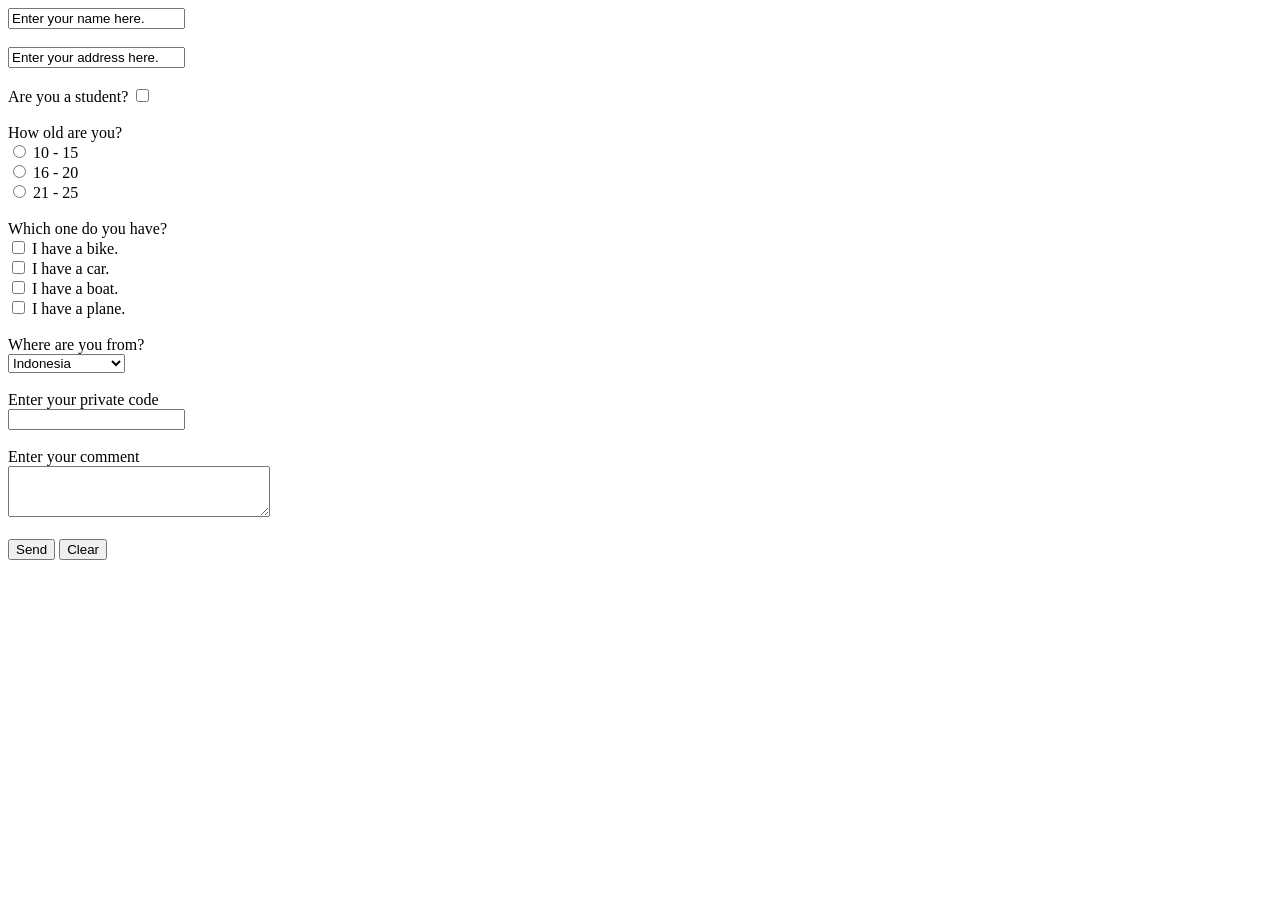
<file: dasarweb/buatForm.html>
<!DOCTYPE html>
<html>
<head>
    <title>Membuat Form</title>
</head>
<body>
    <form method="GET">
        <input type="text" name="nama"
               size="20" value="Enter your name here.">
        <br><br>

        <input type="text" name="alamat"
               size="20" value="Enter your address here.">
        <br><br>

        Are you a student?
        <input type="checkbox" name="student">
        <br><br>

        How old are you?
        <br>
        <input type="radio" name="umur" value="10-15">
        10 - 15
        <br>
        <input type="radio" name="umur" value="16-20">
        16 - 20
        <br>
        <input type="radio" name="umur" value="21-25">
        21 - 25
        <br><br>

        Which one do you have?
        <br>
        <input type="checkbox" name="vehicle"
               value="Bike"> I have a bike.
        <br>
        <input type="checkbox" name="vehicle"
               value="Car"> I have a car.
        <br>
        <input type="checkbox" name="vehicle"
               value="Boat"> I have a boat.
        <br>
        <input type="checkbox" name="vehicle"
               value="Plane"> I have a plane.
        <br><br>

        Where are you from?
        <br>
        <select name="negara" size="1">
            <option value="USA">USA</option>
            <option value="United Kingdom">United Kingdom</option>
            <option value="Canada">Canada</option>
            <option value="Indonesia" selected>
                Indonesia
            </option>
        </select>
        <br><br>

        Enter your private code
        <br>
        <input type="password" name="password">
        <br><br>

        Enter your comment
        <br>
        <textarea name="komentar" cols="30" rows="3">
        </textarea>
        <br><br>

        <input type="submit" value="Send">
        <input type="reset" value="Clear">
    </form>
</body>
</html>
</file>
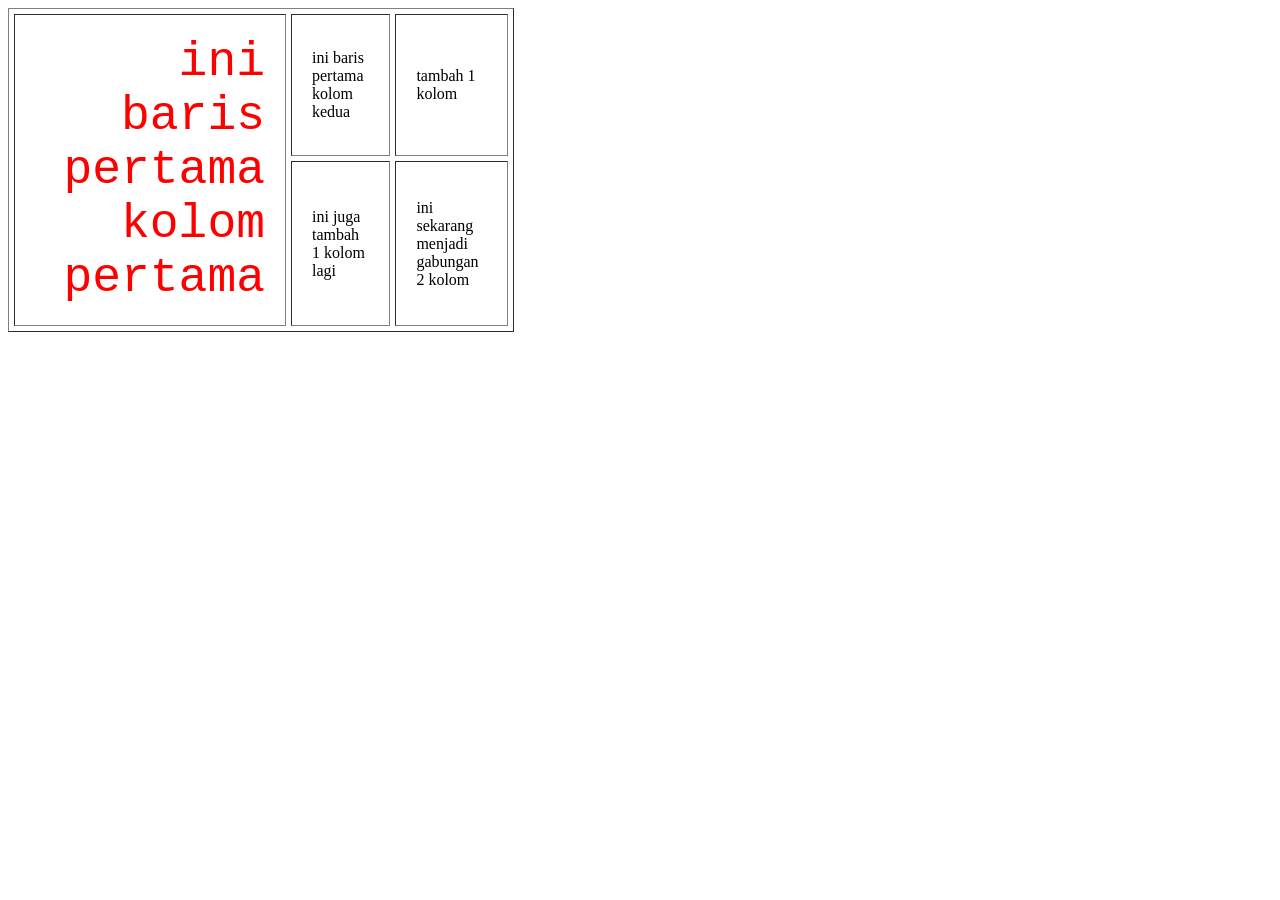
<file: dasarweb/buatTable.html>
<!DOCTYPE html>
<html>
<head>
    <title>Membuat Tabel</title>
</head>
<body>
    <table border="1" height="100%" width="40%"
           cellpadding="20" cellspacing="5">
        <tr>
            <td rowspan="2" align="right" valign="bottom">
                <font face="courier" color="red" size="15">
                    ini baris pertama kolom pertama
                </font>
            </td>
            <td>
                ini baris pertama kolom kedua
            </td>
            <td>
                tambah 1 kolom
            </td>
        </tr>
        <tr>
            <td>
                ini juga tambah 1 kolom lagi
            </td>
            <td colspan="2">
                ini sekarang menjadi gabungan 2 kolom
            </td>
        </tr>
    </table>
</body>
</html>
</file>
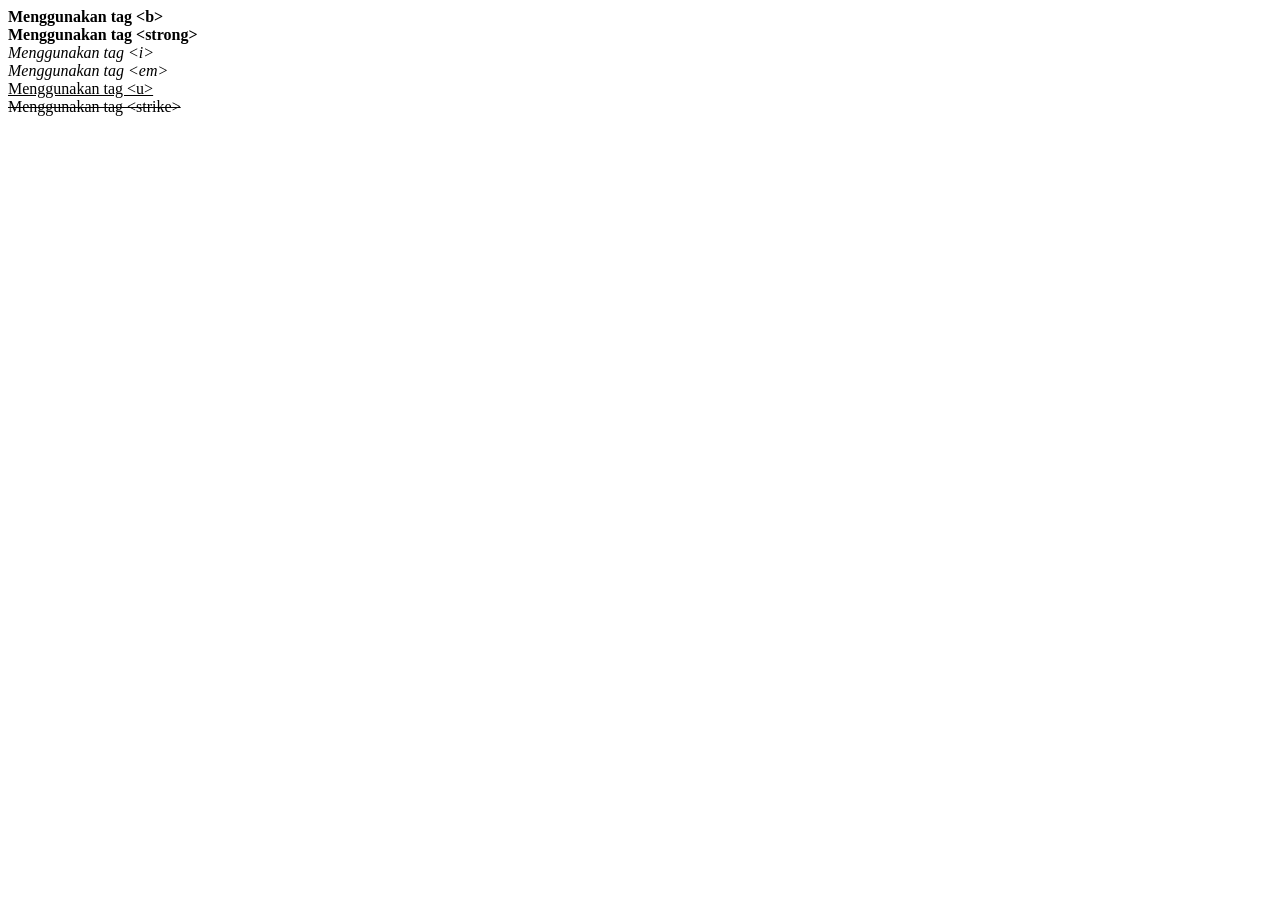
<file: dasarweb/font.html>
<html>
<head>
    <title>Pengaturan Font</title>
</head>
<body>
    <b>Menggunakan tag &lt;b&gt;</b><br>
    <strong>Menggunakan tag &lt;strong&gt;</strong><br>
    <i>Menggunakan tag &lt;i&gt;</i><br>
    <em>Menggunakan tag &lt;em&gt;</em><br>
    <u>Menggunakan tag &lt;u&gt;</u><br>
    <strike>Menggunakan tag &lt;strike&gt;</strike>
</body>
</html>
</file>
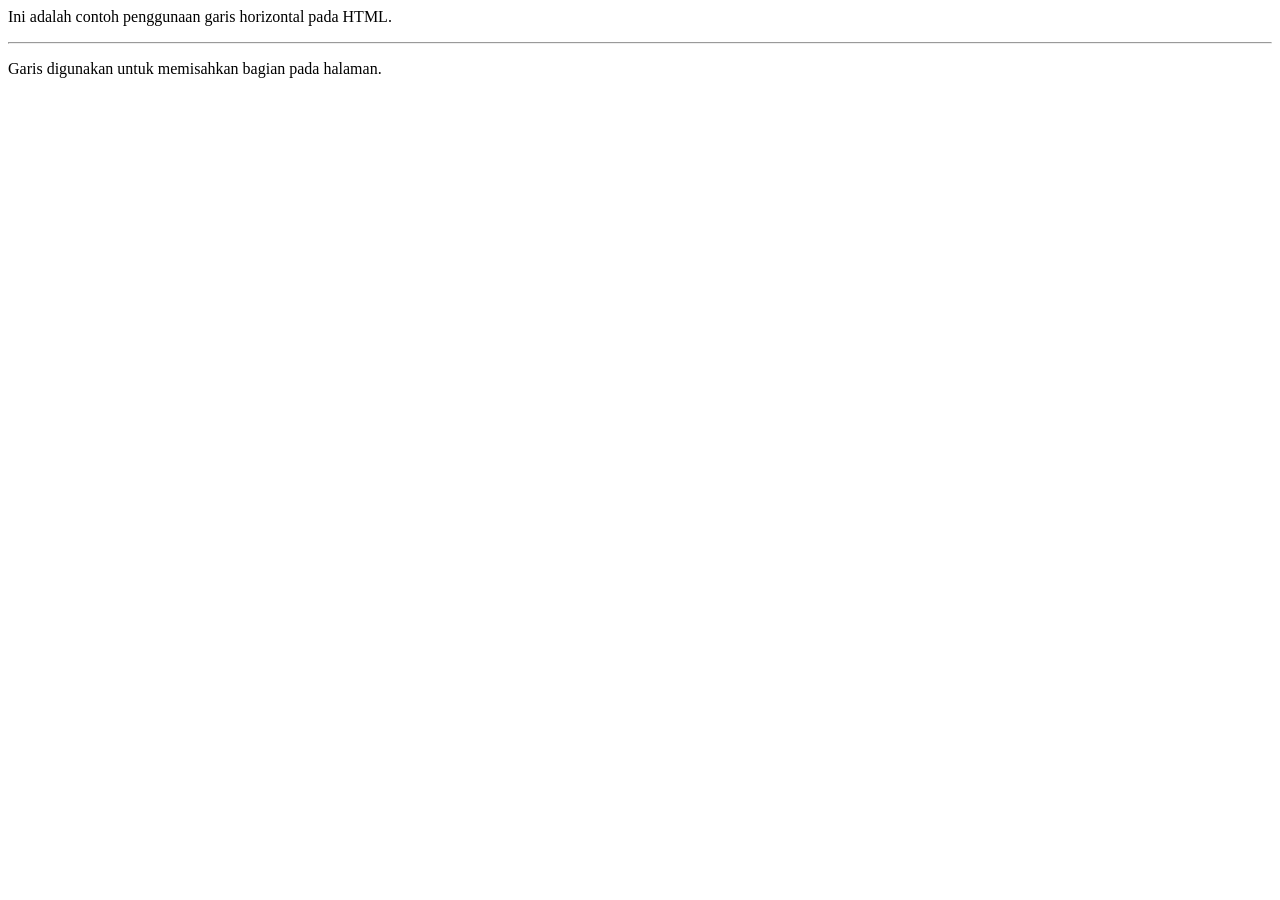
<file: dasarweb/garis.html>
<html>
<head>
    <title>Garis Horizontal</title>
</head>
<body>
    <p>Ini adalah contoh penggunaan garis horizontal pada HTML.</p>
    <hr>
    <p>Garis digunakan untuk memisahkan bagian pada halaman.</p>
</body>
</html>
</file>
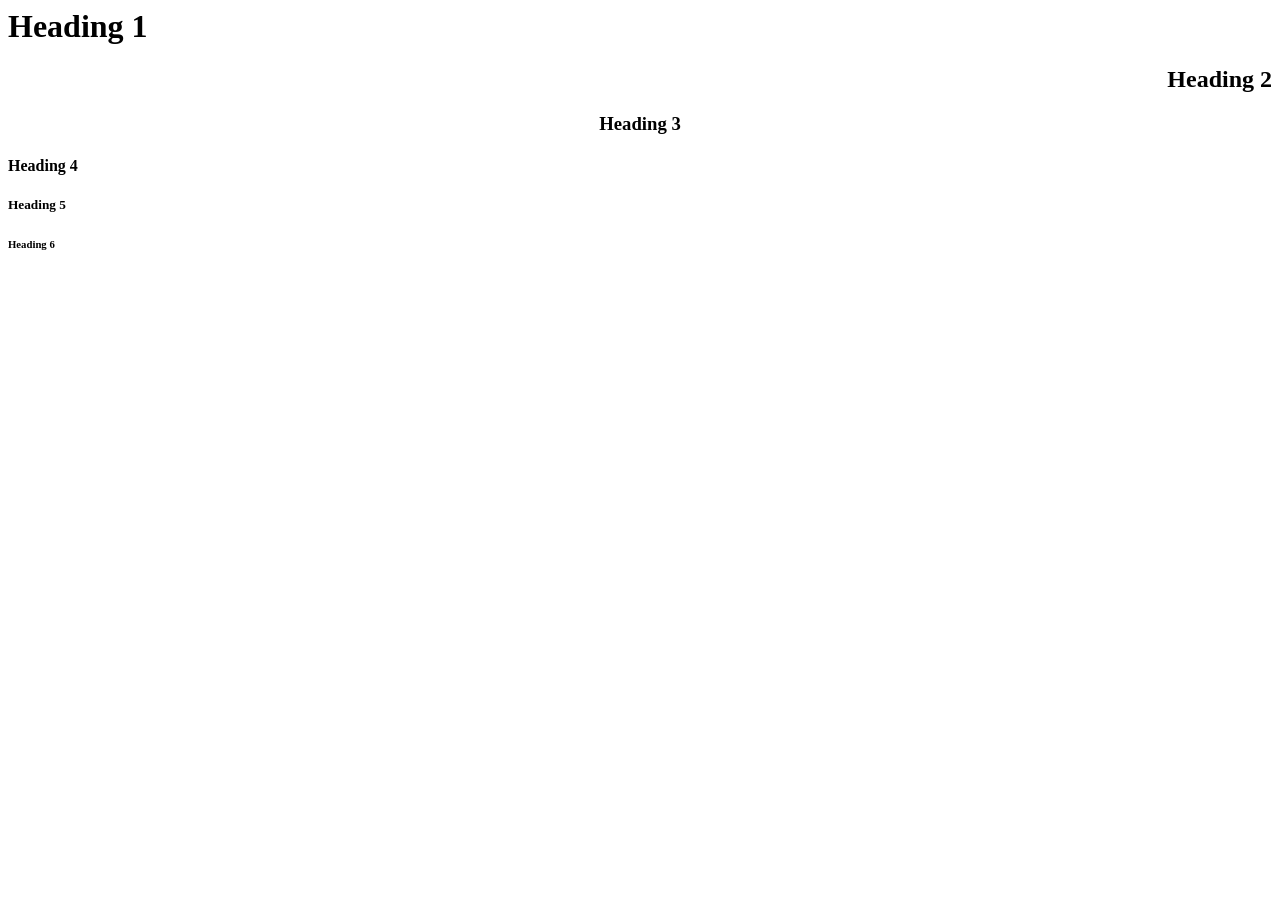
<file: dasarweb/headingalign.html>
<html>
<head>
    <title>Mengatur Heading</title>
</head>
<body>
    <h1 align="left">Heading 1</h1>
    <h2 align="right">Heading 2</h2>
    <h3 align="center">Heading 3</h3>
    <h4>Heading 4</h4>
    <h5>Heading 5</h5>
    <h6>Heading 6</h6>
</body>
</html>
</file>
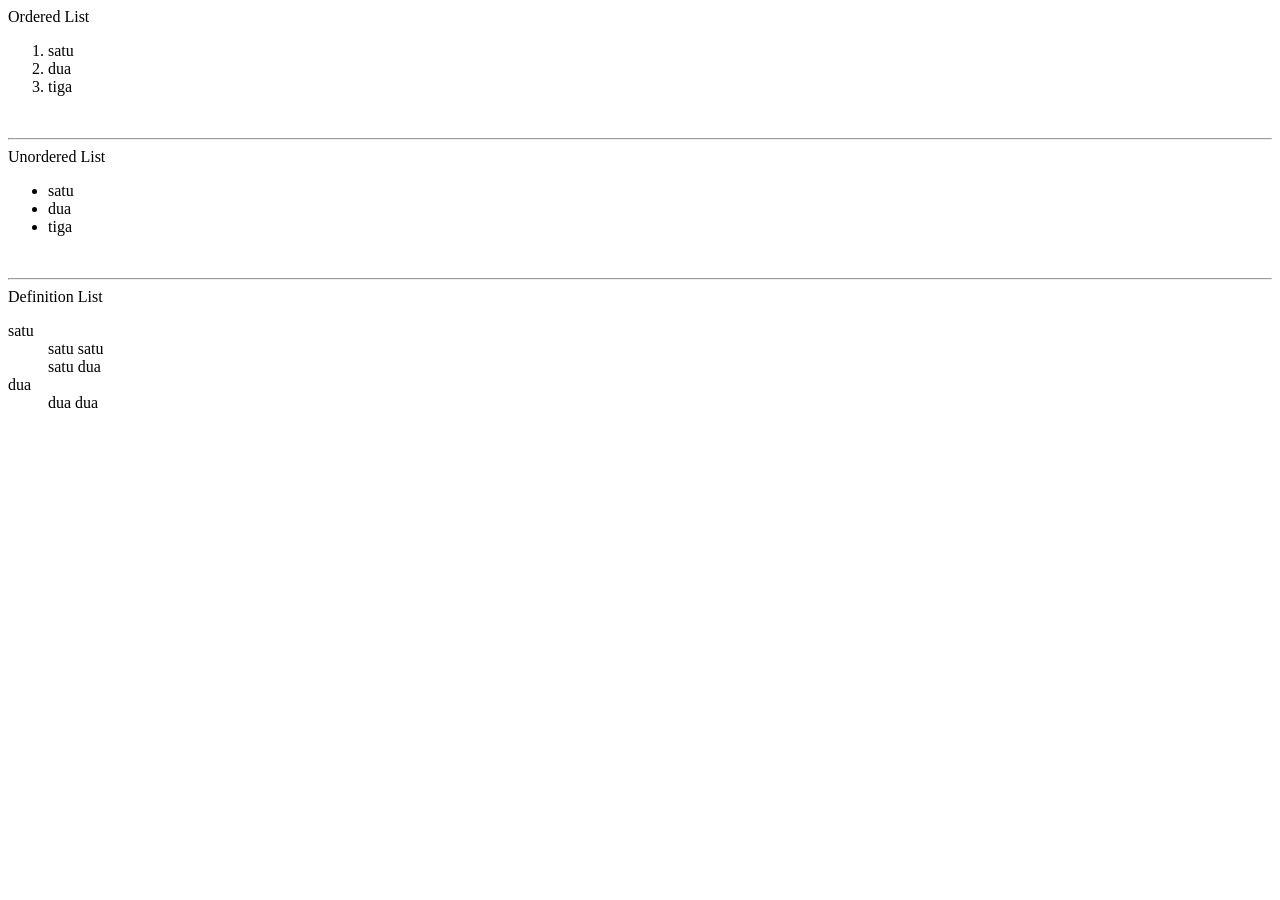
<file: dasarweb/list.html>
<html>
<head>
    <title>Bekerja dengan List</title>
</head>
<body>

    Ordered List
    <ol>
        <li>satu</li>
        <li>dua</li>
        <li>tiga</li>
    </ol>

    <br>
    <hr>

    Unordered List
    <ul>
        <li>satu</li>
        <li>dua</li>
        <li>tiga</li>
    </ul>

    <br>
    <hr>

    Definition List
    <dl>
        <dt>satu</dt>
        <dd>satu satu</dd>
        <dd>satu dua</dd>
        <dt>dua</dt>
        <dd>dua dua</dd>
    </dl>

</body>
</html>
</file>
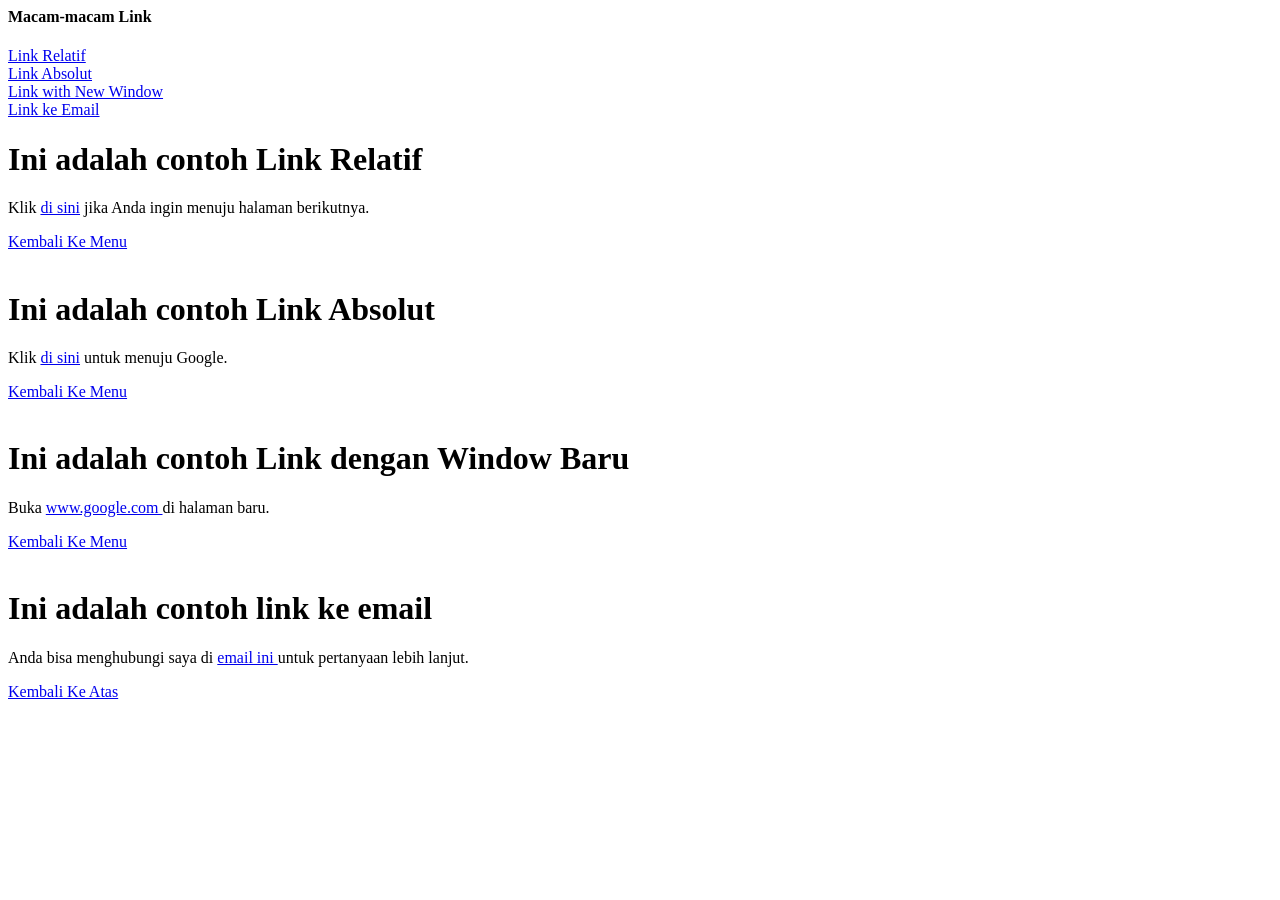
<file: dasarweb/macamLink.html>
<html>
<head>
    <title>Membuat Link</title>
</head>

<body>

    <a name="TOP">
        <h4>Macam-macam Link</h4>

        <a href="#Link Relatif">Link Relatif</a><br>
        <a href="#Link Absolut">Link Absolut</a><br>
        <a href="#Link with New Window">Link with New Window</a><br>
        <a href="#Link ke Email">Link ke Email</a>
    </a>

    <!-- isi/link section ditempatkan di bawah -->

    <a name="Link Relatif">
        <h1>Ini adalah contoh Link Relatif</h1>
        <p>
            Klik <a href="gambar.html">di sini</a>
            jika Anda ingin menuju halaman berikutnya.
        </p>
        <a href="#TOP">Kembali Ke Menu</a>
    </a>

    <br><br>

    <a name="Link Absolut">
        <h1>Ini adalah contoh Link Absolut</h1>
        <p>
            Klik <a href="http://www.google.com">di sini</a>
            untuk menuju Google.
        </p>
        <a href="#TOP">Kembali Ke Menu</a>
    </a>

    <br><br>

    <a name="Link with New Window">
        <h1>Ini adalah contoh Link dengan Window Baru</h1>
        <p>
            Buka
            <a href="http://www.google.com" target="_blank">
                www.google.com
            </a>
            di halaman baru.
        </p>
        <a href="#TOP">Kembali Ke Menu</a>
    </a>

    <br><br>

    <a name="Link ke Email">
        <h1>Ini adalah contoh link ke email</h1>
        <p>
            Anda bisa menghubungi saya di
            <a href="mailto:dyah.ayu@polinema.ac.id">
                email ini
            </a>
            untuk pertanyaan lebih lanjut.
        </p>
        <a href="#TOP">Kembali Ke Atas</a>
    </a>

</body>
</html>
</file>
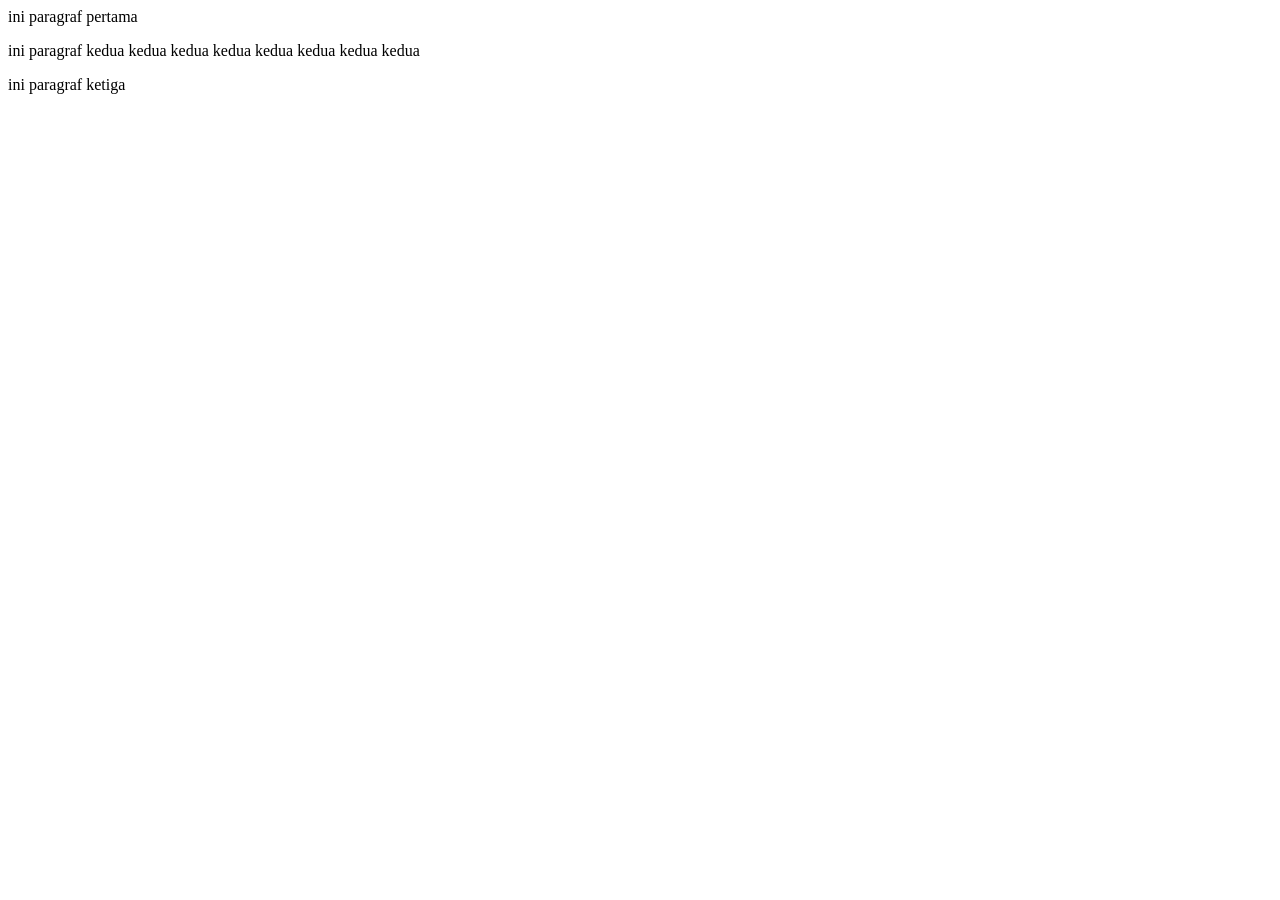
<file: dasarweb/paragraf.html>
<html>
<head>
    <title>Paragraf</title>
</head>
<body>
    <p>
        ini paragraf pertama
    </p>

    <p>
        ini paragraf kedua kedua kedua kedua kedua kedua kedua kedua 
    </p>

    <p>
        ini paragraf ketiga
    </p>
</body>
</html>
</file>
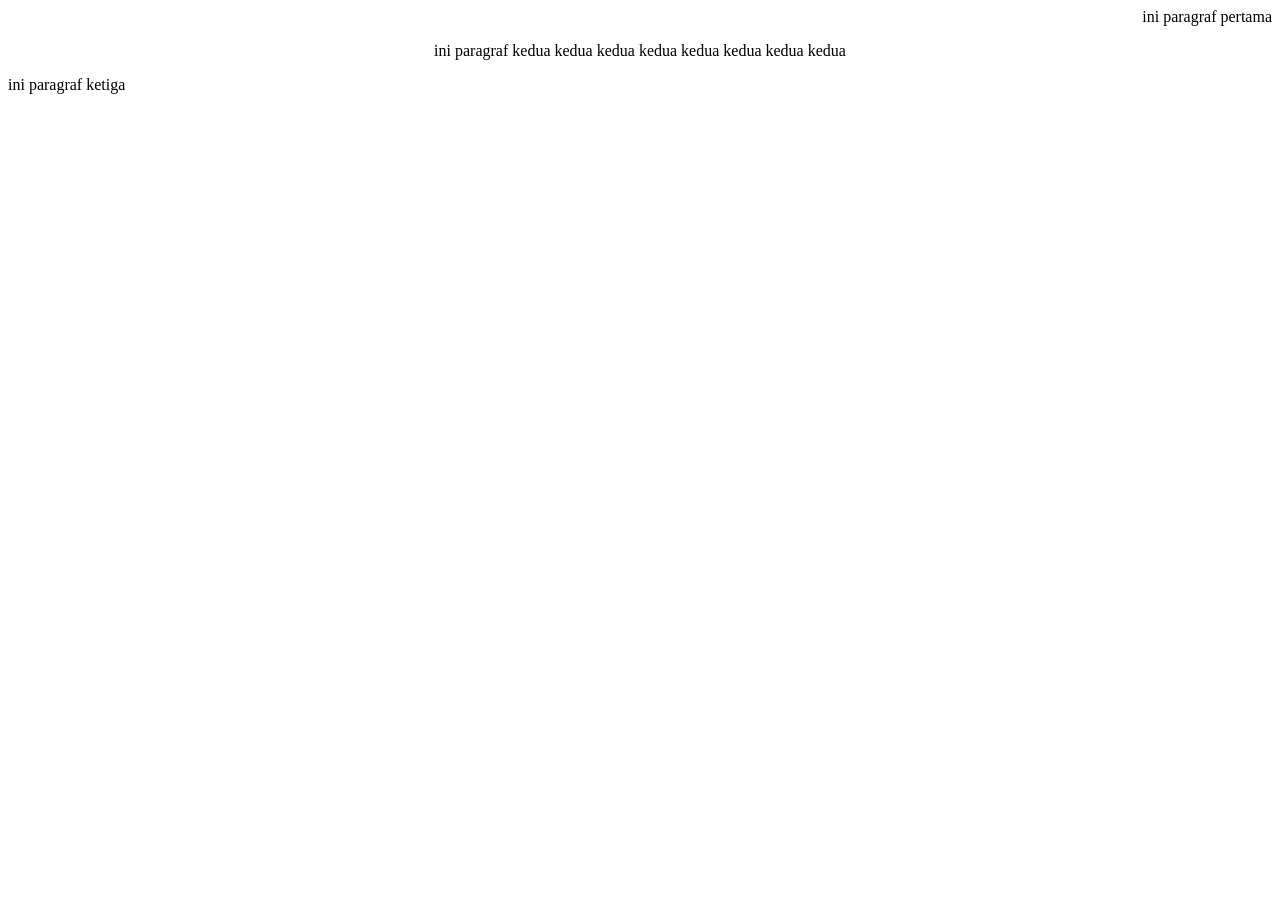
<file: dasarweb/paragrafalign.html>
<html>
<head>
    <title>Mengatur Paragraf</title>
</head>
<body>

    <p align="right">
        ini paragraf pertama
    </p>

    <p align="center">
        ini paragraf kedua kedua kedua kedua kedua kedua kedua kedua
    </p>

    <p align="left">
        ini paragraf ketiga
    </p>

</body>
</html>
</file>
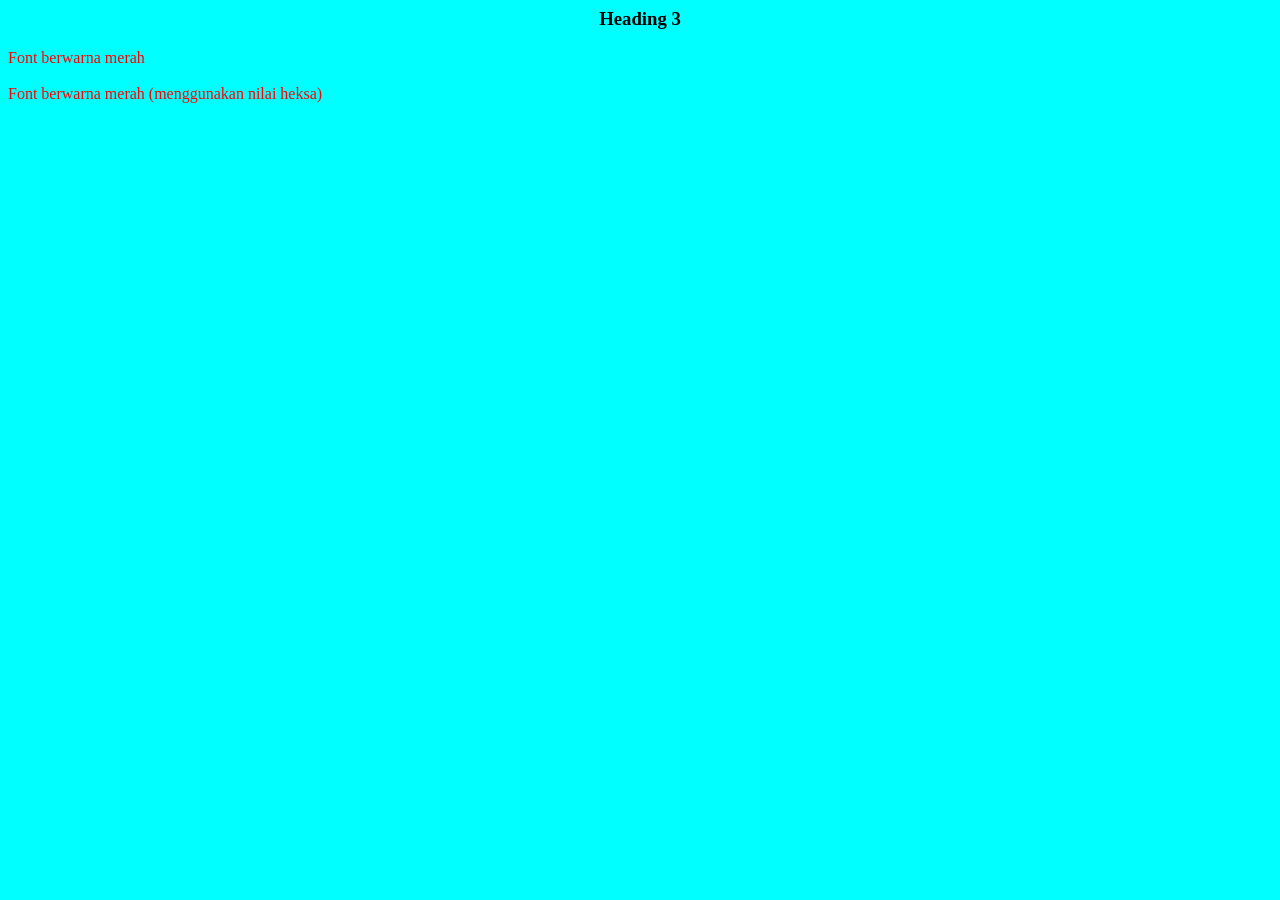
<file: dasarweb/warna.html>
<html>
<!-- Memberi warna aqua di body -->
<head>
    <title>
        Pewarnaan
    </title>
</head>

<body bgcolor="aqua">
    <h3 align="center">Heading 3</h3>

    <font color="red">Font berwarna merah</font><br><br>

    <font color="#FF0000">Font berwarna merah (menggunakan nilai heksa)</font>
</body>
</html>
</file>
